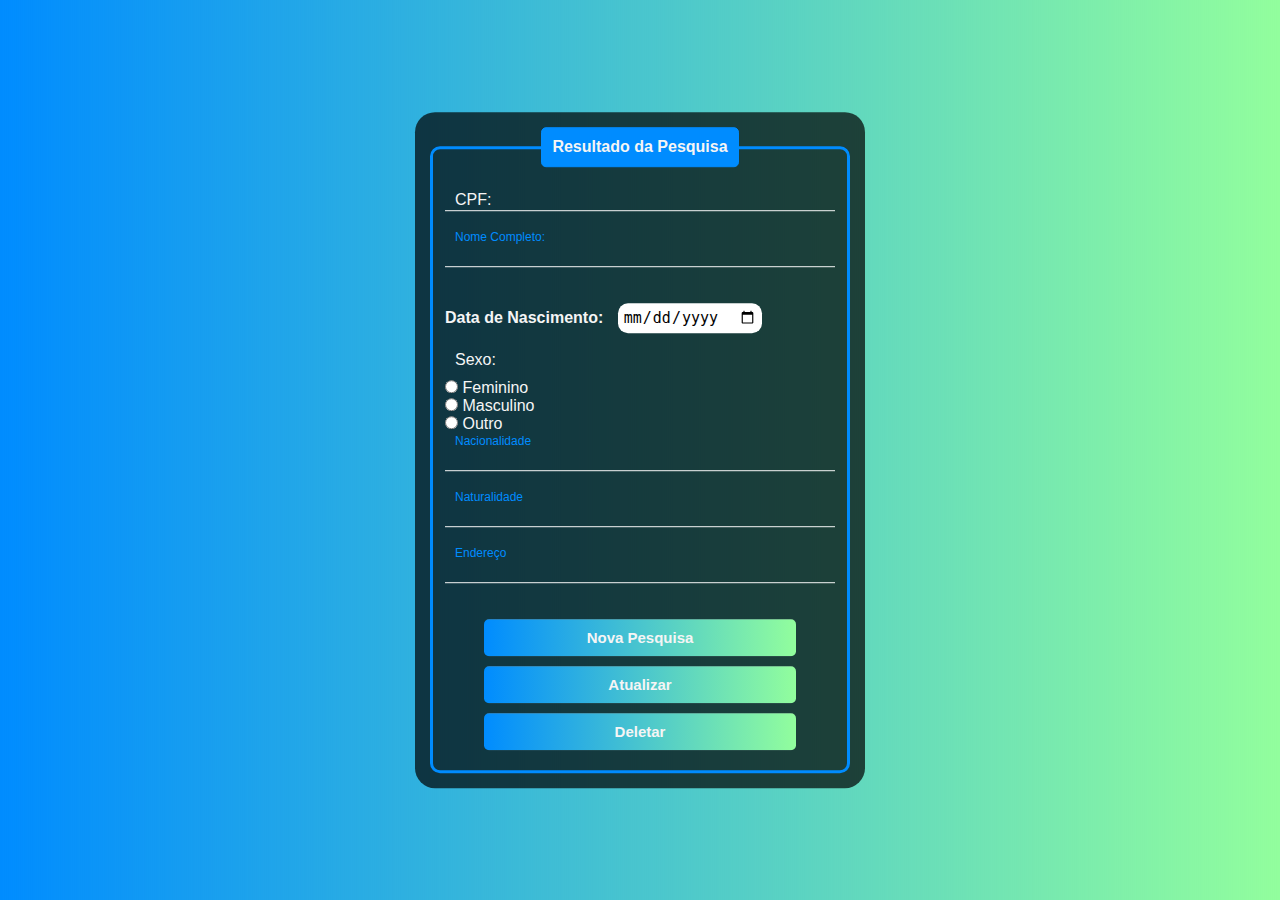
<file: search.html>
<!DOCTYPE html>
<html lang="pt-br">

<head>
    <meta charset="UTF-8">
    <meta http-equiv="X-UA-Compatible" content="IE=edge">
    <meta name="viewport" content="width=device-width, initial-scale=1.0">
    <title>Formulário</title>
    <link rel="stylesheet" href="css/search.css">
</head>

<body>
    <!--Criando Formulário-->
    <div class="box">
        <form action="">
            <fieldset>
                <legend><b>Resultado da Pesquisa</b></legend>
                <br>
                <div class="inputBox">
                    <input type="text" name="cpf" id="cpf" class="inputUser" readonly>
                    <label for="cpf" class="labelInput">CPF: </label>
                </div>
                <br>
                <div class="inputBox">
                    <input type="text" name="nome" id="nome" class="inputUser">
                    <label for="nome" class="labelInput">Nome Completo: </label>
                </div>
                <br>
                <label for="dataNascimento"><b>Data de Nascimento:</b></label>
                <input type="date" name="dataNascimento" id="dataNascimento">
                <br><br>
                <p>Sexo:</p>
                <input type="radio" name="genero" id="feminino" value="feminino">
                <label for="feminino">Feminino</label><br>
                <input type="radio" name="genero" id="masculino" value="masculino">
                <label for="masculino">Masculino</label><br>
                <input type="radio" name="genero" id="outro" value="outro">
                <label for="outro">Outro</label>
                <br><br>
                <div class="inputBox">
                    <input type="text" name="nacionalidade" id="nacionalidade" class="inputUser">
                    <label for="nacionalidade" class="labelInput">Nacionalidade</label>
                </div>
                <br>
                <div class="inputBox">
                    <input type="text" name="naturalidade" id="naturalidade" class="inputUser">
                    <label for="naturalidade" class="labelInput">Naturalidade</label>
                </div>
                <br>
                <div class="inputBox">
                    <input type="text" name="endereco" id="endereco" class="inputUser">
                    <label for="endereco" class="labelInput">Endereço</label>
                </div>
                <br>
                <!--verificar depois-->
                <button type="submit" name="novaPesquisar" id="novaPesquisar"><a href="index.html"> <b>Nova Pesquisa</b> 
                </a></button>
                <button type="submit" name="atualizar" id="atualizar"><b>Atualizar</b></button>
                <button type="submit" name="deletar" id="deletar"><b>Deletar</b></button>
    </div>
    </fieldset>
    </form>
    </div>

</body>

</html>
</file>
<file: css/search.css>
*{
    margin: 0px;
    box-sizing: border-box;
    
}
body{
    margin: 1px;
    font-family: Arial, Helvetica, sans-serif;
    background-image: linear-gradient(to right, #008cff, #92FE9D);
    color: whitesmoke;
}
.box{
    position: absolute;
    top: 50%;
    left: 50%;
    transform: translate(-50%,-50%);
    background-color: rgba(0, 0, 0, 0.7);
    padding: 15px;
    border-radius: 20px;
    width: 50vh;    
}
fieldset{
    border: 3px solid #008cff;
    border-radius: 10px;
}
legend{
    border:1px, solid #008cff;
    padding: 10px;
    text-align: center;
    background-color: #008cff;
    border-radius: 5px;
}
.inputbox{
    position: relative; 
}
.inputUser{    
    background: none;
    border: none;
    border-bottom: 1px solid whitesmoke;
    outline: none;
    color: whitesmoke;
    font-size: 15px;
    width: 100%;
    letter-spacing: 2px;
}
.labelInput{    
    position: relative;
    top: -20px;
    left: 0px;
    pointer-events: none;
    transition: .5s;
    padding-left: 10px;
}
.inputUser:focus ~ .labelInput,
.inputUser:valid ~ .labelInput{
    top: -40px;
    color: #008cff;
    font-size: 12px;
}
p{
    padding-left: 10px;
    margin-bottom: 10px;
}
#dataNascimento{
    margin-left: 10px;
    border: none;
    padding: 5px;
    border-radius: 10px;
    outline: none;
    font-size: 15px;
}
button{
    background-image: linear-gradient(to right, #008cff, #92FE9D);
    width: 80%;
    border: none;
    padding: 10px;
    margin-left: 10%;
    margin-bottom: 10px;
    color: whitesmoke;
    font-size: 15px;
    cursor: pointer;
    border-radius: 5px;
}
button:hover{
    background-image: linear-gradient(to right, #89fc93, #0385f0);
}
a{
    text-decoration: none;
    color: whitesmoke;
    outline: none;
}
/*animação*/
/* aparição do formulário */
fieldset{    
    animation: move 600ms;    
}

input,  p  {
    animation: move 600ms;
    animation-delay: 100ms;
    animation-fill-mode: backwards;
}
label{
    animation: move 600ms;
    animation-delay: 200ms;
    animation-fill-mode: backwards;
}
 
#cadastrar {
    animation: move 900ms;
    animation-delay: 100ms;
    animation-fill-mode: backwards;
}


@keyframes move{
    from{
        opacity: 0; 
        transform: translateX(-50%);
    }
    to{
        opacity: 1;
        transform: translateX(0%);
    }
}
</file>
